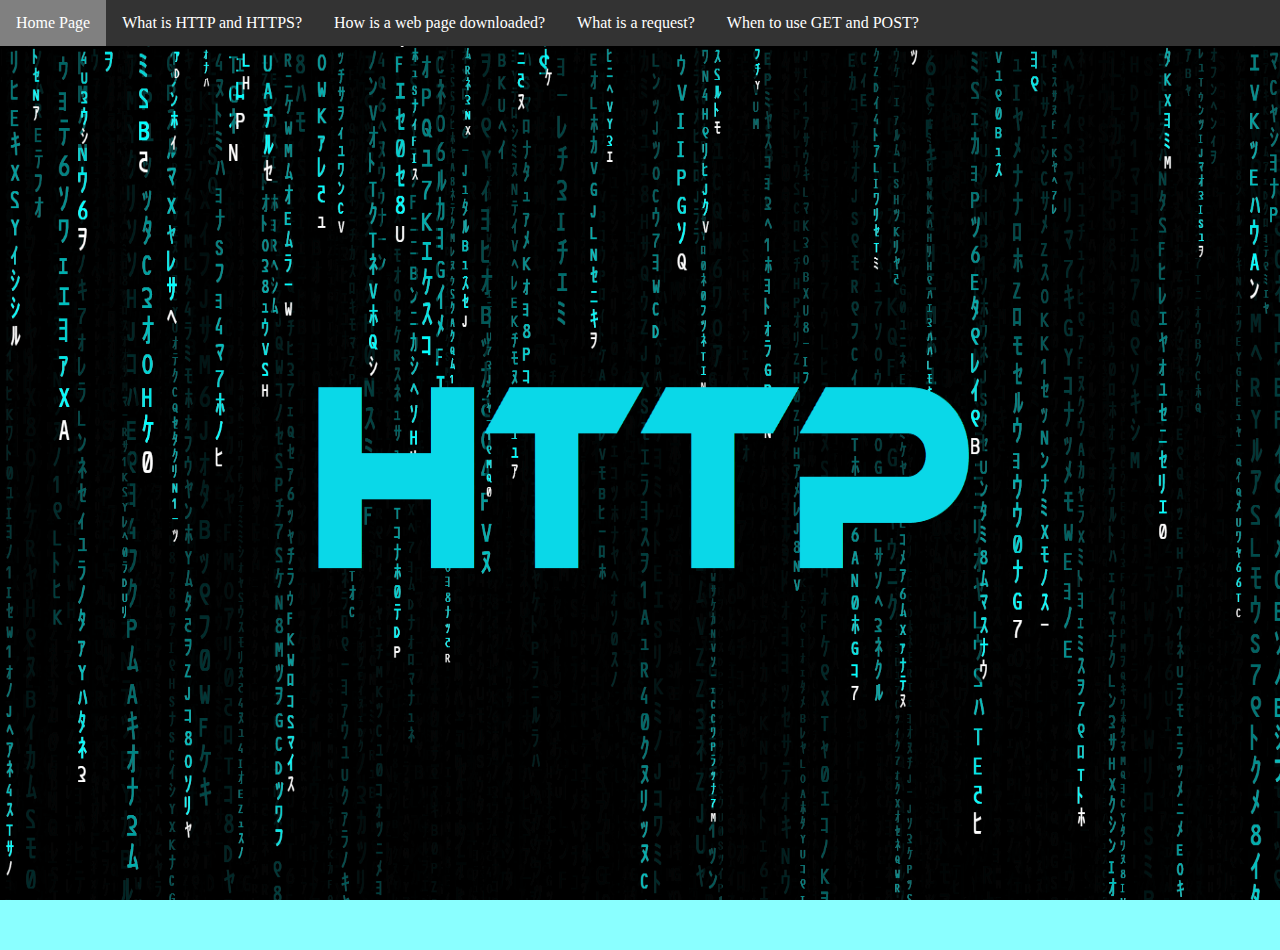
<file: index.html>
<!DOCTYPE html>
<html lang="en">
  <head>
    <meta charset="utf-8">
    <meta name="description" content="">
    <meta name="keywords" content="">
    <meta name="viewport" content="width=device-width, initial-scale=1.0">
    <link rel="stylesheet" type="text/css" href="style.css">
    <title>Home Page</title>
  </head>
  <body>
      <!-- Top Horizontal Navigation Bar -->
      <ul class="topnav">
        <li><a href="#" class="active">Home Page</a></li>
        <li><a href="contents/protocol.html">What is HTTP and HTTPS?</a></li>
        <li><a href="contents/downloadedwebpage.html">How is a web page downloaded?</a></li>
        <li><a href="contents/request.html">What is a request?</a></li>
        <li><a href="contents/getandpost.html">When to use GET and POST?</a></li>
      </ul>
      <!-- Home Page Image -->
      <img id="home_page_img" src="images/home_page_image.png" title="Cover Photo for Website" alt="Cover Photo for Website">
  </body>
</html>
</file>
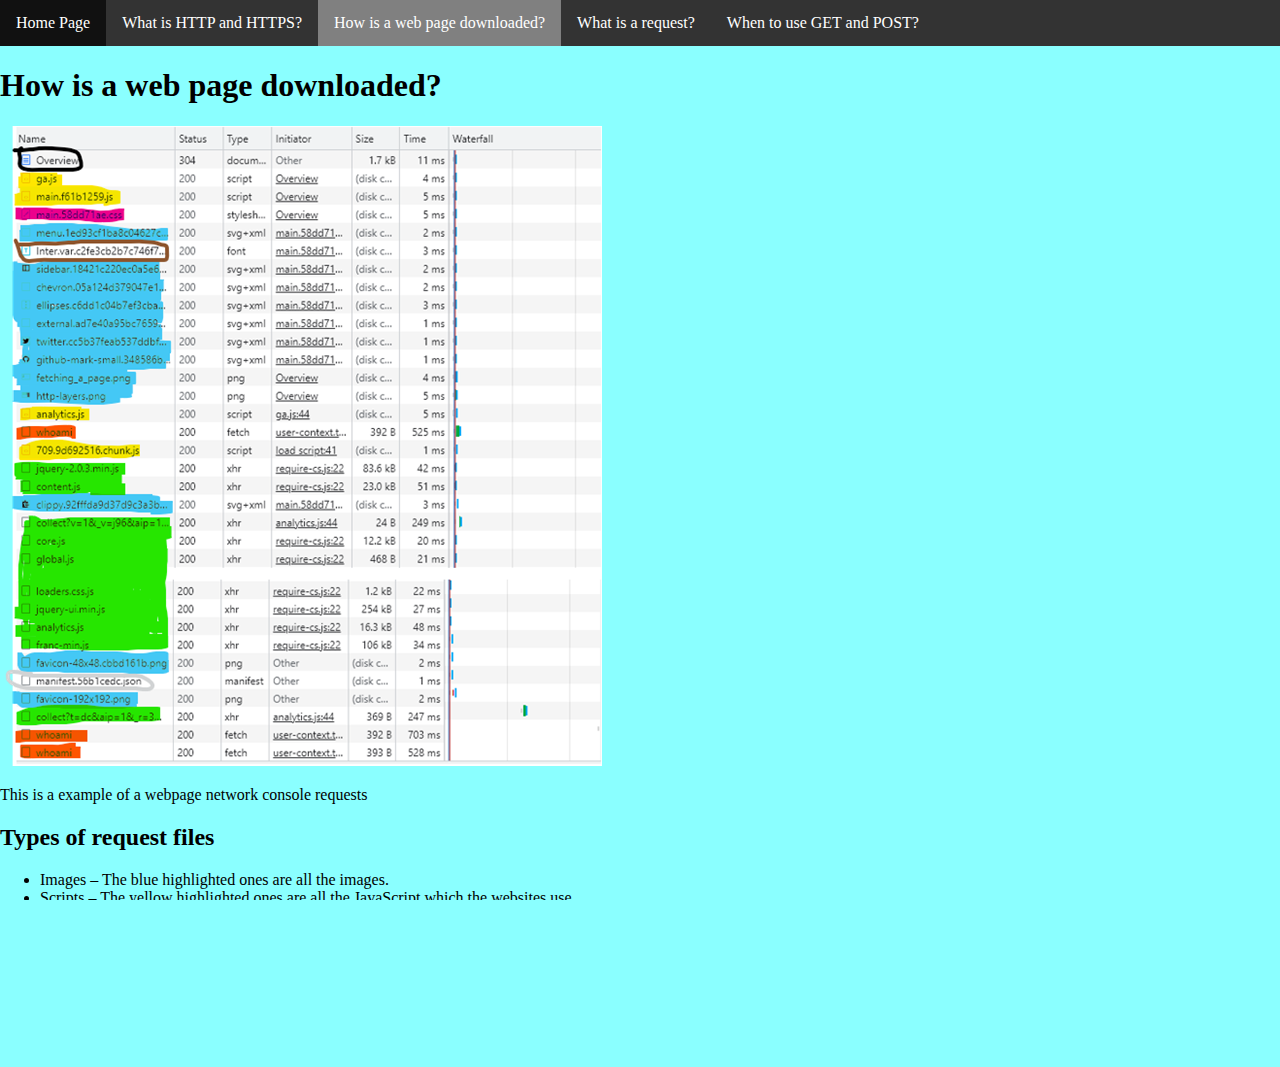
<file: contents/downloadedwebpage.html>
<!DOCTYPE html>
<html lang="en">
  <head>
    <meta charset="utf-8">
    <meta name="description" content="">
    <meta name="keywords" content="">
    <meta name="viewport" content="width=device-width, initial-scale=1.0">
    <link rel="stylesheet" type="text/css" href="../style.css">
    <title>How is a web page downloaded?</title>
  </head>
  <body>
    <!-- Top Horizontal Navigation Bar -->
    <ul class="topnav">
      <li><a href="../index.html">Home Page</a></li>
      <li><a href="protocol.html">What is HTTP and HTTPS?</a></li>
      <li><a href="#" class="active">How is a web page downloaded?</a></li>
      <li><a href="request.html">What is a request?</a></li>
      <li><a href="getandpost.html">When to use GET and POST?</a></li>
    </ul>
    <h1>How is a web page downloaded?</h1>
    <!-- Grids -->
    <div class="grid-container">
      <!-- Different sizes of image depending on the screen size in one of the grid -->
      <div class="image">
          <picture>
            <source media="(max-width: 375px)" srcset="../images/http_downloadedwebpage-phone.png">
            <source media="(min-width: 2560px)" srcset="../images/http_downloadedwebpage-wide-pc.png">
            <source media="(min-width: 1920px)" srcset="../images/http_downloadedwebpage-pc.png">
            <img src="../images/http_downloadedwebpage.png" title="Example of a webpage network console requests" alt="Example of a webpage network console requests image">
          </picture>
          <p>This is a example of a webpage network console requests</p>
      </div>
      <!-- Text in one of the grid -->
      <div class="text">
        <h2>Types of request files</h2>
        <!-- Bulleted List -->
        <ul>
          <li>Images – The blue highlighted ones are all the images.</li>
          <li>Scripts – The yellow highlighted ones are all the JavaScript which the websites use. </li>
          <li>XHR – The green highlighted ones are all the XHR. XHR is called XMLHttpRequest which is used to get or send data to a server and able to update webpages without restarting the whole page.</li>
          <li>Fetch – The orange highlighted ones are fetch requests which are used to get resources from the network. In this case, it is fetching the system user id of the person who went on the site.</li>
          <li>Stylesheet – The violet highlighted one is an external stylesheet. It is used to change how a website looks. The html is linked to the external stylesheet so that it can edit all the elements in the html.</li>
          <li>Documentation – The black boxed one is the documentation file which has all the textual data on the website.</li>
          <li>Font – The brown boxed one is the font file which is used for the fonts on the website.</li>
          <li>Manifest – The grey boxed one is a JSON document. It is a document that contains all the defaults and start up stuff. It also contains meta data.</li>
        </ul>
      </div>
    </div>
  </body>
</html>
</file>
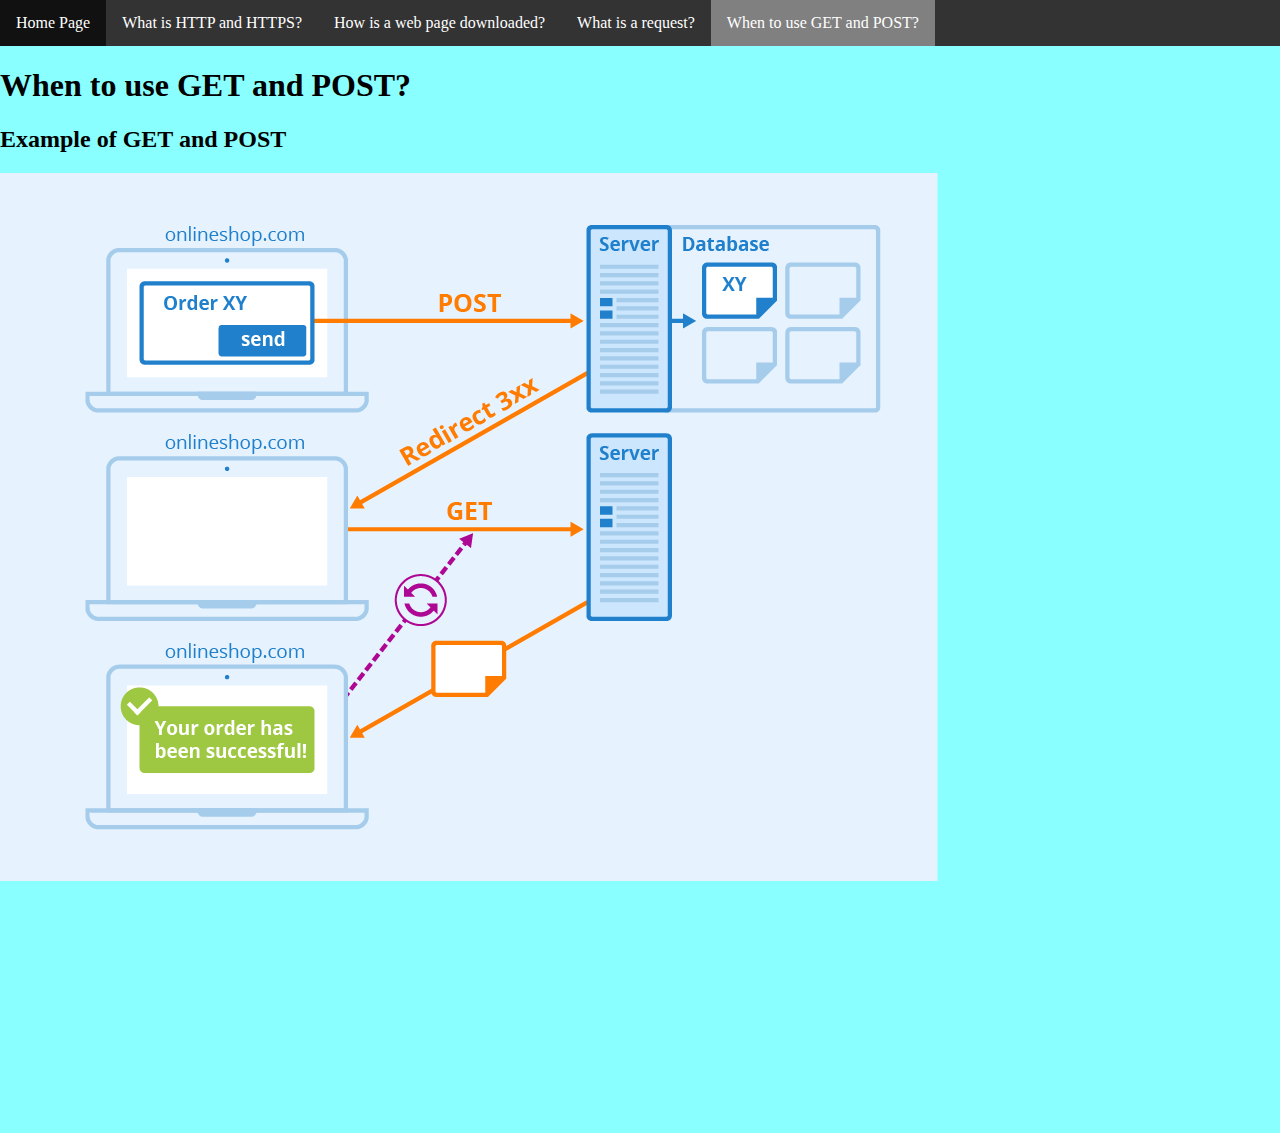
<file: contents/getandpost.html>
<!DOCTYPE html>
<html lang="en">
  <head>
    <meta charset="utf-8">
    <meta name="description" content="">
    <meta name="keywords" content="">
    <meta name="viewport" content="width=device-width, initial-scale=1.0">
    <link rel="stylesheet" type="text/css" href="../style.css">
    <title>When to use GET and POST?</title>
  </head>
  <body>
    <!-- Top Horizontal Navigation Bar -->
    <ul class="topnav">
      <li><a href="../index.html">Home Page</a></li>
      <li><a href="protocol.html">What is HTTP and HTTPS?</a></li>
      <li><a href="downloadedwebpage.html">How is a web page downloaded?</a></li>
      <li><a href="request.html">What is a request?</a></li>
      <li><a href="#" class="active">When to use GET and POST?</a></li>
    </ul>
		</nav>
      <h1>When to use GET and POST?</h1>
      <!-- Grids -->
      <div class="grid-container">
        <!-- Different sizes of image depending on the screen size in one of the grid -->
        <div class="image">
          <h2>Example of GET and POST</h2>
          <picture>
            <source media="(max-width: 375px)" srcset="../images/request_get_and_post_phone.png">
            <source media="(min-width: 2560px)" srcset="../images/request_get_and_post_wide_pc.png">
            <source media="(min-width: 1920px)" srcset="../images/request_get_and_post_pc.png">
            <img src="../images/request_get_and_post.png" title="Example of when to use get and post" alt="Example of when to use get and post image. Credits: Post/Redirect/Get - Author: Seobility - License: CC BY-SA 4.0">
          </picture>
          <span style="font-family: monospace;">
            <p><a href="https://www.seobility.net/en/wiki/Post/Redirect/Get">Post/Redirect/Get </a>- Author: Seobility - License: <a href="https://www.seobility.net/en/wiki/Creative_Commons_License_BY-SA_4.0">CC BY-SA 4.0</a></p>
          </span>
        </div>
        <!-- Text in one of the grid -->
        <div class="text">
          <p>GET is used when you want to retrieve something from a resource.
          <p>POST is used for sending data to the server.</p> 
          <p>You would use GET when you are getting data which doesn’t change anything on the server.</p>
          <p>You would use POST when you are creating, editing, deleting things on the server. </p>
          <p>An example of GET is searching for items to buy in an online store.</p>
          <p>An example of POST is adding items into your cart in an online store.</p>
        </div>
    </div>
  </body>
</html>
</file>
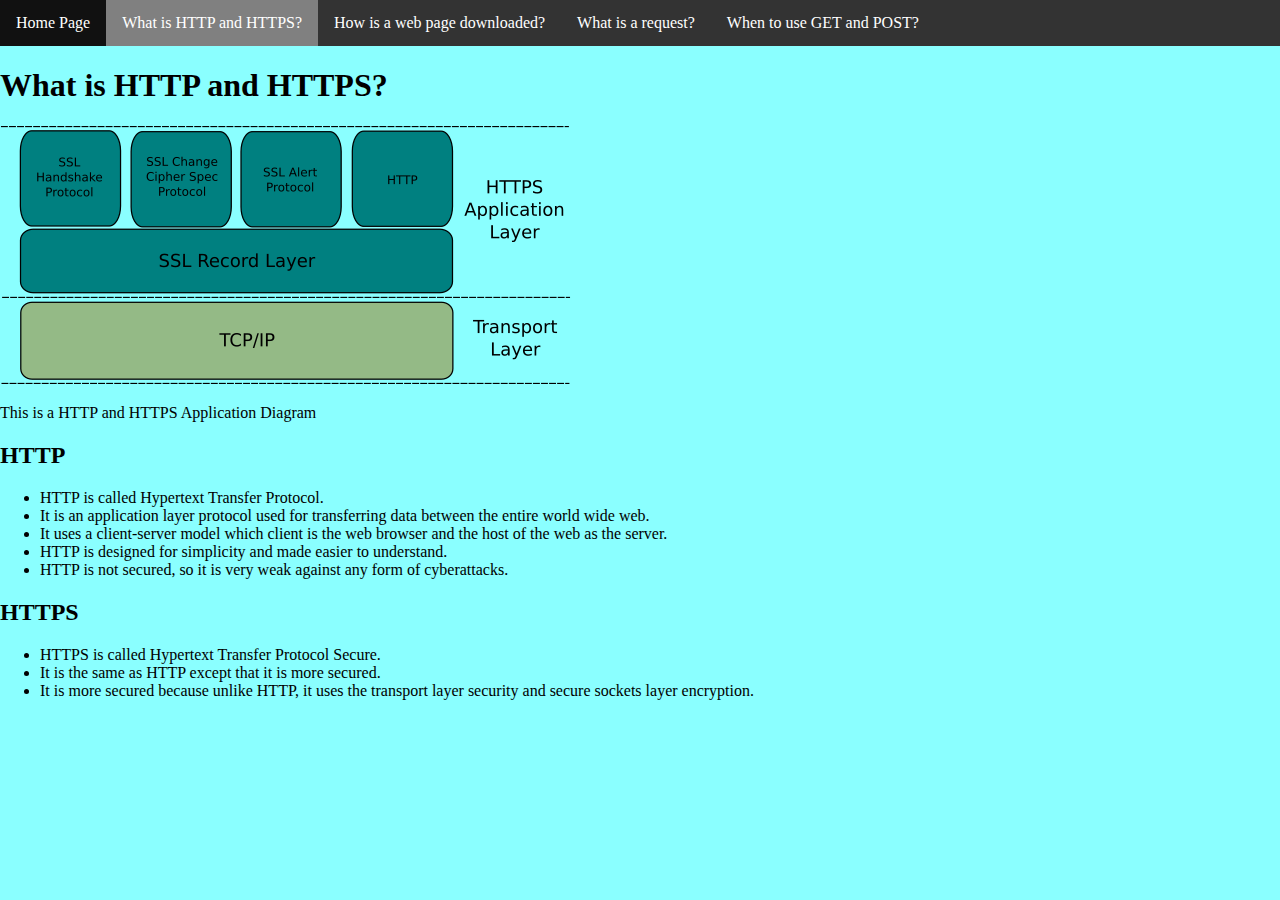
<file: contents/protocol.html>
<!DOCTYPE html>
<html lang="en">
  <head>
    <meta charset="utf-8">
    <meta name="description" content="">
    <meta name="keywords" content="">
    <meta name="viewport" content="width=device-width, initial-scale=1.0">
    <link rel="stylesheet" type="text/css" href="../style.css">
    <title>What is HTTP and HTTPS?</title>
  </head>
  <body>
    <!-- Top Horizontal Navigation Bar -->
    <ul class="topnav">
      <li><a href="../index.html">Home Page</a></li>
      <li><a href="#" class="active">What is HTTP and HTTPS?</a></li>
      <li><a href="downloadedwebpage.html">How is a web page downloaded?</a></li>
      <li><a href="request.html">What is a request?</a></li>
      <li><a href="getandpost.html">When to use GET and POST?</a></li>
    </ul>
    <h1>What is HTTP and HTTPS?</h1>
    <!-- Grids -->
    <div class="grid-container">
      <!-- Different sizes of image depending on the screen size in one of the grid -->
      <div class="image">
        <picture>
          <source media="(max-width: 375px)" srcset="../images/HTTPS-Application-Layer-phone.png">
          <source media="(min-width: 1920px)" srcset="../images/HTTPS-Application-Layer-pc.png">
          <source media="(min-width: 2560px)" srcset="../images/HTTPS-Application-Layer-wide-pc.png">
          <img src="../images/HTTPS-Application-Layer.png" title="HTTP and HTTPS Application Layer" alt="HTTP and HTTPS Application Layer Image">
        </picture>
        <p>This is a HTTP and HTTPS Application Diagram</p>
      </div>
      <!-- Text in one of the grid -->
      <div class="text">
        <h2>HTTP</h2>
        <!-- Bulleted List -->
        <ul>
          <li>HTTP is called Hypertext Transfer Protocol.</li>
          <li>It is an application layer protocol used for transferring data between the entire world wide web.</li> 
          <li>It uses a client-server model which client is the web browser and the host of the web as the server.</li>
          <li>HTTP is designed for simplicity and made easier to understand. </li>
          <li>HTTP is not secured, so it is very weak against any form of cyberattacks.</li>
        </ul>
        <h2>HTTPS</h2>
        <!-- Bulleted List -->
        <ul>
          <li>HTTPS is called Hypertext Transfer Protocol Secure.</li>
          <li>It is the same as HTTP except that it is more secured.</li>
          <li>It is more secured because unlike HTTP, it uses the transport layer security and secure sockets layer encryption.</li>
        </ul>
      </div>
    </div>
  </body>
</html>
</file>
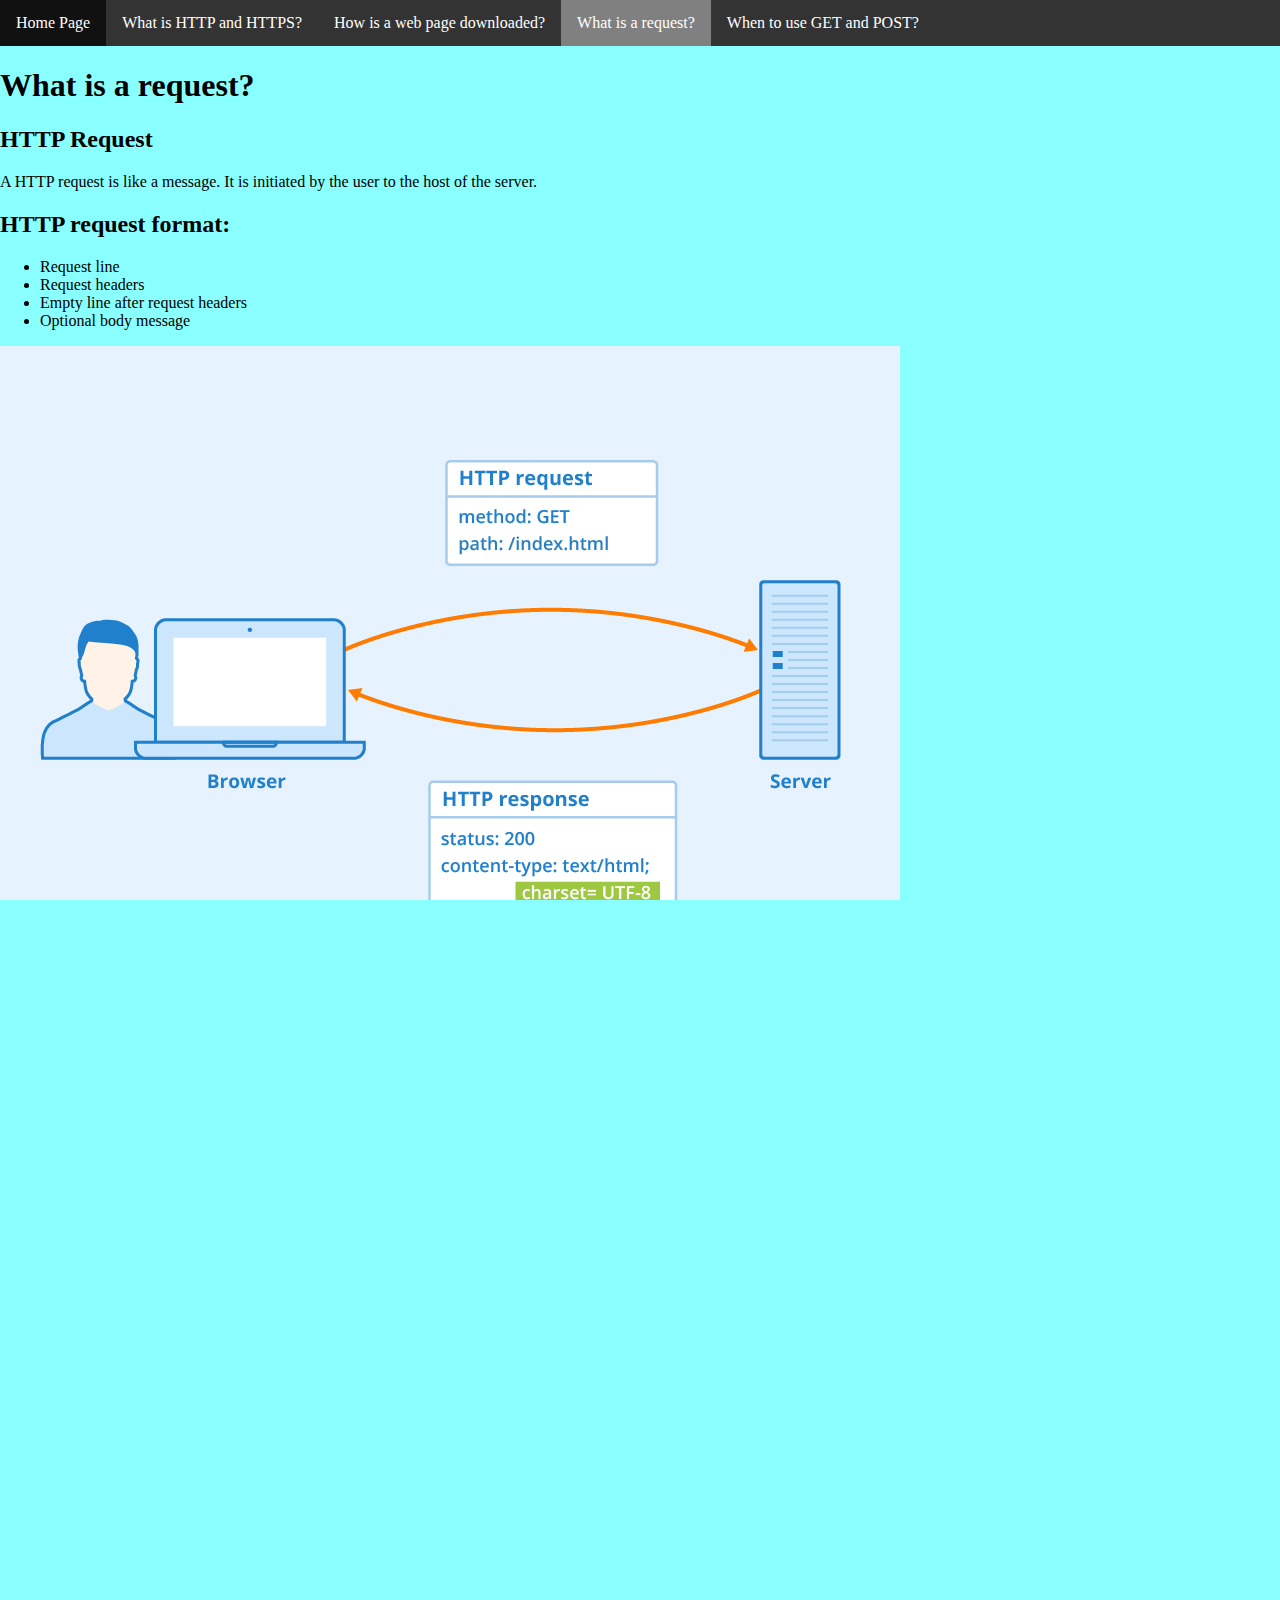
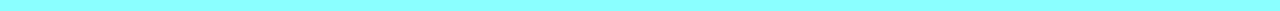
<file: contents/request.html>
<!DOCTYPE html>
<html lang="en">
  <head>
    <meta charset="utf-8">
    <meta name="description" content="">
    <meta name="keywords" content="">
    <meta name="viewport" content="width=device-width, initial-scale=1.0">
    <link rel="stylesheet" type="text/css" href="../style_request.css">
    <title>What is a request?</title>
  </head>
  <body>
    <!-- Top Horizontal Navigation Bar -->
    <ul class="topnav">
      <li><a href="../index.html">Home Page</a></li>
      <li><a href="protocol.html">What is HTTP and HTTPS?</a></li>
      <li><a href="downloadedwebpage.html">How is a web page downloaded?</a></li>
      <li><a href="#" class="active">What is a request?</a></li>
      <li><a href="getandpost.html">When to use GET and POST?</a></li>
    </ul>
		</nav>
      <h1>What is a request?</h1>
      <!-- Grids -->
      <div class="grid-container">
        <!-- Text in one of the grid -->
        <div class="text">
          <h2>HTTP Request</h2>
          <p>A HTTP request is like a message. It is initiated by the user to the host of the server.</p>
          <h2>HTTP request format:</h2>
          <ul>
            <li>Request line</li>
            <li>Request headers</li>
            <li>Empty line after request headers</li>
            <li>Optional body message</li>
          </ul>
        </div>
        <!-- Different sizes of image depending on the screen size in one of the grid -->
        <div class="image">
          <picture>
            <source media="(max-width: 375px)" srcset="../images/http_request_phone.png"->
            <source media="(min-width: 2560px)" srcset="../images/http_request_wide_pc.png">
            <source media="(min-width: 1920px)" srcset="../images/http_request_pc.png">
            <img src="../images/http_request.png" title="Example of http requests" alt="Example of http requests image. Credits: HTTP Header - Author: Seobility - License: CC BY-SA 4.0">
          </picture>
          <span style="font-family: monospace;">
            <p><a href="https://www.seobility.net/en/wiki/HTTP_headers">HTTP Header </a>- Author: Seobility - License: <a href="https://www.seobility.net/en/wiki/Creative_Commons_License_BY-SA_4.0">CC BY-SA 4.0</a></p>
          </span>
        </div>
        <!-- Table in one of the grid -->
        <div class="request_table">
          <h2>Types of requests</h2>
          <table border="2">
            <!-- table header -->
            <thead>
              <tr>
                <th>Request Type</th>
                <th>Description</th>
              </tr>
            </thead>
            <!-- table content -->
            <tbody>
              <!-- table row -->
              <tr>
                <td>GET</td>
                <td>Used for getting data from the server.</td>
              </tr>
              <!-- table row -->
              <tr>
                <td>HEAD</td>
                <td>Like GET except only the header and status line information is given.</td>
              </tr>
              <!-- table row -->
              <tr>
                <td>POST</td>
                <td>Used for sending data to the server.</td>
              </tr>
              <!-- table row -->
              <tr>
                <td>PUT</td>
                <td>Add new item verified by URL to the server.</td>
              </tr>
              <!-- table row -->
              <tr>
                <td>DELETE</td>
                <td>Remove item verified by URL from the server.</td>
              </tr>
              <!-- table row -->
              <tr>
                <td>CONNECT</td>
                <td>Used to make a two-way connection to server and the client.</td>
              </tr>
              <!-- table row -->
              <tr>
                <td>OPTIONS</td>
                <td>Used to describe the options of communication for the resource being used.</td>
              </tr>
              <!-- table row -->
              <tr>
                <td>TRACE</td>
                <td>Used to perform a message loop back test which tests the resource path. It is also used for debugging.</td>
              </tr>
            <!-- end of the table content -->
            </tbody>
          <!-- end of the table -->
          </table>
        </div>
        <!-- Table in one of the grid -->
        <div class="codes_table">
          <h2>Types of Error Codes</h2>
          <table border="2">
            <!-- table header -->
            <thead>
              <tr>
                <th>Error Code</th>
                <th>Description</th>
              </tr>
            </thead>
            <!-- table content -->
            <tbody>
              <!-- table row -->
              <tr>
                <td>200</td>
                <td>Ok - This means that the request worked.</td>
              </tr>
              <!-- table row -->
              <tr>
                <td>301</td>
                <td>Permanent Redirecting – The URL of the resource has been moved permanently so you will be moved the new URL using the response given by the server.</td>
              </tr>
              <!-- table row -->
              <tr>
                <td>302</td>
                <td>Temporary Redirecting – The URL of the resource has been moved temporarily.</td>
              </tr>
              <!-- table row -->
              <tr>
                <td>404</td>
                <td>Not Found – This means that the server is not able to find the resource that was requested by the client.</td>
              </tr>
              <!-- table row -->
              <tr>
                <td>410</td>
                <td>Gone – This means that the resource requested has been deleted from the server forever.</td>
              </tr>
              <!-- table row -->
              <tr>
                <td>500</td>
                <td>Internal Server Error – This means that the server has an error that it is unable to solve.</td>
              </tr>
              <!-- table row -->
              <tr>
                <td>503</td>
                <td>Service Unavailable – This means that the server is down or overloaded with requests that it cannot handle the request given by the client.</td>
              </tr>
            <!-- end of the table content -->
            </tbody>
          <!-- end of the table -->
          </table>
        </div>
      </div>
  </body>
</html>
</file>
<file: style.css>
html,body {
    width: 100%;
    height: 100%;
    margin: 0;
    padding: 0;
    overflow-x: hidden;
    background-color: #8AFFFF;
}

ul.topnav {
    list-style-type: none;
    margin: 0;
    padding: 0;
    overflow: hidden;
    background-color: #333;
}
  
ul.topnav li {
    float: left;
}
  
ul.topnav li a {
    display: block;
    color: white;
    text-align: center;
    padding: 14px 16px;
    text-decoration: none;
}
  
ul.topnav li a:hover:not(.active) {
    background-color: #111;
}
  
ul.topnav li a.active {
    background-color: grey;
}

@media screen and (max-width: 940px) {
    ul.topnav li {
        float: none;
    }
}

img#home_page_img { 
    width: 100%; 
    height: 100%;
}

@media screen and (min-width: 1920px) and (max-width: 2559px) and (min-height: 1080px) and (max-height: 1200px) { /* Normal PC Monitor Size */
    .grid-container {
        display: grid;
        grid-template-columns: auto;
        grid-template-rows: auto;
        grid-template-areas:
        "image text"; 
        grid-gap: 20px;
        background-color: #E0FFFF;
        padding: 20px;
        width: 100vw;
        height: 100vh;
    }
        
    .image { grid-area: image; }
    .text { grid-area: text; }
        
    .grid-container li {
         text-align: left;
    }
    
    .grid-container > div {
        background-color: #6AF2F0;
        color:#333;
        text-align: center;
        padding: 20px 0;
        font-size: 15px;
    }
    
    h1 {
        font-size: 25px;
        text-align: center;
        color: #333;
    }
    
}

@media screen and (min-width: 2560px) and (max-width: 3440px) and (min-height: 1201px) and (max-height: 1440px) { /* Wide PC Monitor Size */
    .grid-container {
        display: grid;
        grid-template-columns: auto;
        grid-template-rows: auto;
        grid-template-areas:
        "image text"; 
        grid-gap: 20px;
        background-color: #E0FFFF;
        padding: 20px;
        width: 100vw;
        height: 100vh;
    }
    
    .image { 
        grid-area: image;
    }

    .text { 
        grid-area: text;
    }
    
    .grid-container li {
        text-align: left;
    }

    .grid-container > div {
        background-color: #6AF2F0;
        color:#333;
        text-align: center;
        padding: 20px 0;
        font-size: 35px;
    }

    h1 {
        font-size: 50px;
        text-align: center;
        color: #333;
    }

}

@media screen and (min-width: 360px) and (max-width: 375px) and (min-height: 640px) and (max-height: 800px) { /* Phone Size */
    .grid-container {
        display: grid;
        grid-template-columns: auto;
        grid-template-rows: auto;
        grid-template-areas:
        "text"
        "image"; 
        grid-gap: 10px;
        background-color: #E0FFFF;
        padding: 2px;
        width: 100vw;
        height: 100vh;
    }
    
    .image { 
        grid-area: image;
    }

    .text { 
        grid-area: text; 
    }
    
    .grid-container li {
        text-align: left;
    }

    .grid-container > div {
        background-color: #6AF2F0;
        color:#333;
        text-align: center;
        padding: 20px 0;
        font-size: 10px;
    
    }

    h1 {
        font-size: 20px;
        text-align: center;
        color: #333;
    }

}
</file>
<file: style_request.css>
html,body {
    width: 100%;
    height: 100%;
    margin: 0;
    padding: 0;
    overflow-x: hidden;
    background-color: #8AFFFF;
}

ul.topnav {
    list-style-type: none;
    margin: 0;
    padding: 0;
    overflow: hidden;
    background-color: #333;
}
  
ul.topnav li {
    float: left;
}
  
ul.topnav li a {
    display: block;
    color: white;
    text-align: center;
    padding: 14px 16px;
    text-decoration: none;
}
  
ul.topnav li a:hover:not(.active) {
    background-color: #111;
}
  
ul.topnav li a.active {
    background-color: grey;
}

@media screen and (max-width: 940px) {
    ul.topnav li {
        float: none;
    }
}

img#home_page_img { 
    width: 100%; 
    height: 100%;

}

@media screen and (min-width: 1920px) and (max-width: 2559px) and (min-height: 1080px) and (max-height: 1200px) { /* Normal PC Monitor Size */
    .grid-container {
        display: grid;
        grid-template-columns: auto;
        grid-template-rows: auto;
        grid-template-areas: 
        ". . ."
        "image image text"
        "request_table request_table codes_table"; 
        grid-gap: 20px;
        background-color: #E0FFFF;
        padding: 20px;
        width: 100vw;
        height: 100vh;
    }
      
    .request_table {
        grid-area: request_table; 
    }

    .codes_table { 
        grid-area: codes_table; 
    }

    .image { 
        grid-area: image; 
    }

    .text { 
        grid-area: text; 
    }
      
    .grid-container li {
        text-align: left;
    }
    
    .grid-container > div {
        background-color: #6AF2F0;
        color:#333;
        text-align: center;
        padding: 20px 0;
        font-size: 22px;
    }
  
    h1 {
        font-size: 25px;
        text-align: center;
        color: #333;
    }

    table {
        width: 90%;
        height: auto;
        margin: auto;
    }

}

@media screen and (min-width: 2560px) and (max-width: 3440px) and (min-height: 1201px) and (max-height: 1440px) { /* Wide PC Monitor Size */
    .grid-container {
        display: grid;
        grid-template-columns: auto;
        grid-template-rows: auto;
        grid-template-areas: 
        ". . ."
        "image image text"
        "request_table request_table codes_table"; 
        grid-gap: 20px;
        background-color: #E0FFFF;
        padding: 20px;
        width: 100vw;
        height: 100vh;
    }
      
    .request_table {
        grid-area: request_table; 
    }
    .codes_table { 
        grid-area: codes_table;
    }
    .image { 
        grid-area: image;
    }
    .text { 
        grid-area: text;
    }
      
    .grid-container li {
        text-align: left;
    }
    
    .grid-container > div {
        background-color: #6AF2F0;
        color:#333;
        text-align: center;
        padding: 20px 0;
        font-size: 30px;
    }
  
    h1 {
        font-size: 50px;
        text-align: center;
        color: #333;
    }

    table {
        width: 90%;
        height: auto;
        margin: auto;
    }

}

@media screen and (min-width: 360px) and (max-width: 375px) and (min-height: 640px) and (max-height: 800px) { /* Phone Size */
    .grid-container {
        display: grid;
        grid-template-columns: auto;
        grid-template-rows: auto;
        grid-template-areas:
        "text"
        "image"; 
        grid-gap: 10px;
        background-color: #E0FFFF;
        padding: 2px;
        width: 100vw;
        height: 100vh;
    }
    
    .image {
        grid-area: image;
    }

    .text {
        grid-area: text;
    }
    
    .grid-container li {
        text-align: left;
    }

    .grid-container > div {
        background-color: #6AF2F0;
        color:#333;
        text-align: center;
        padding: 20px 0;
        font-size: 10px;
    }

    h1 {
        font-size: 20px;
        text-align: center;
        color: #333;
    }
    
}
</file>
